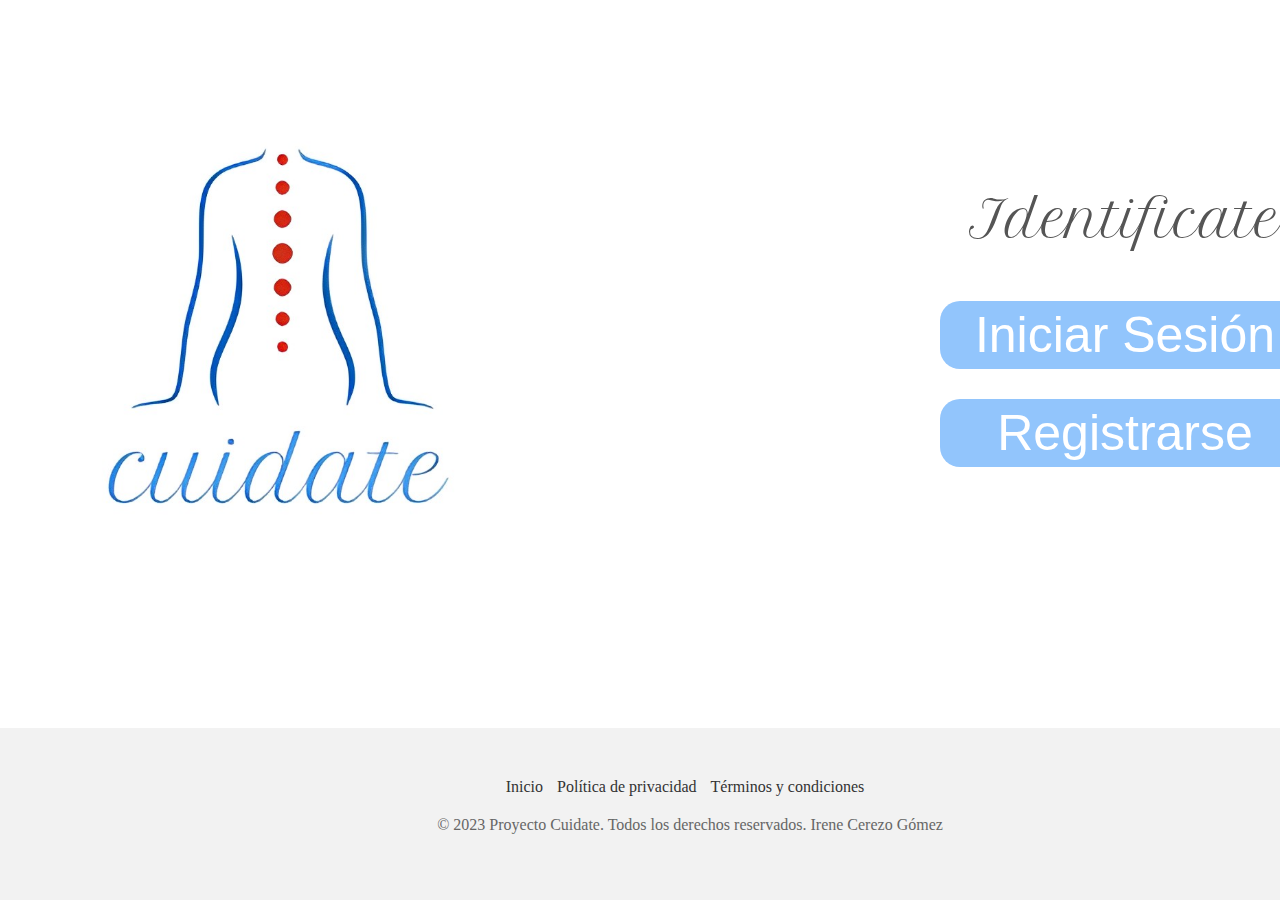
<file: index.html>
<!DOCTYPE html>
<html>
<head>
  <meta charset="UTF-8">
  <link rel="stylesheet" type="text/css" href="styles.css">
  <link href="https://fonts.googleapis.com/css?family=Playfair+Display&display=swap" rel="stylesheet">


</head>
<body>
  
  <div class="container">
    <div class="logo">
      <img src="logopagina.png" alt="logo">

 
  </div>
  
<!-- Botones de Iniciar Sesión y Registrarse -->
<div class="botones">
  <p class="Identificate">Identificate</p>
  <button id="btnIniciarSesion" onclick="abrirModalIniciarSesion('iniciarSesion')">Iniciar Sesión</button>
  <button id="btnRegistrarse" onclick="abrirModalRegistrarse('registrarse')">Registrarse</button>


</div>
  </div>

<!-- Modal de Inicio de Sesión -->
<div id="modalIniciarSesion" class="modal">
  <div class="modal-content">
    <span class="close" onclick="cerrarModalIniciarSesion()">&times;</span>
    <h2>Iniciar Sesión</h2>
    <form action="login.php" method="POST" class="formulario__login" onsubmit="procesarInicioSesion(); return false;">
      <label for="username">Correo electrónico:</label><br>
      <input type="text" id="username" name="correo"><br>
      <label for="password">Contraseña:</label><br>
      <input type="password" id="password" name="contraseña"><br><br>
      <button type="submit">Iniciar Sesión</button>
  </form>
  
  </div>
</div>

<!-- Modal de Registro -->
<div id="modalRegistrarse" class="modal">
  <div class="modal-content">
    <form action="registrar.php" method="POST" class="formulario__login">
    <span class="close" onclick="cerrarModalRegistrarse()">&times;</span>
    <h2>Registrarse</h2>
    <form onsubmit="procesarRegistro(); return false;">
      <label for="email">Correo electrónico:</label><br>
      <input type="email" id="email" name="email"><br>
      <label for="password">Contraseña:</label><br>
      <input type="password" id="password" name="password"><br>
      <label for="confirmPassword">Confirmar contraseña:</label><br>
      <input type="password" id="confirmPassword" name="confirmPassword"><br><br>
      <button type="submit">Registrarse</button>
    </form>
  </div>
</div>

<div class="footer">
  
  <div class="links">
    <ul>
    <li><a href="">Inicio</a></li>
    <li><a href="">Política de privacidad</a></li>
    <li><a href="">Términos y condiciones</a></li>

    </ul>
  </div>
 
  <div class="copyright">
    <p>&copy; 2023 Proyecto Cuidate. Todos los derechos reservados. Irene Cerezo Gómez</p>
  </div>
</div>

<script src="script.js"></script>

</body>
</html>
</file>
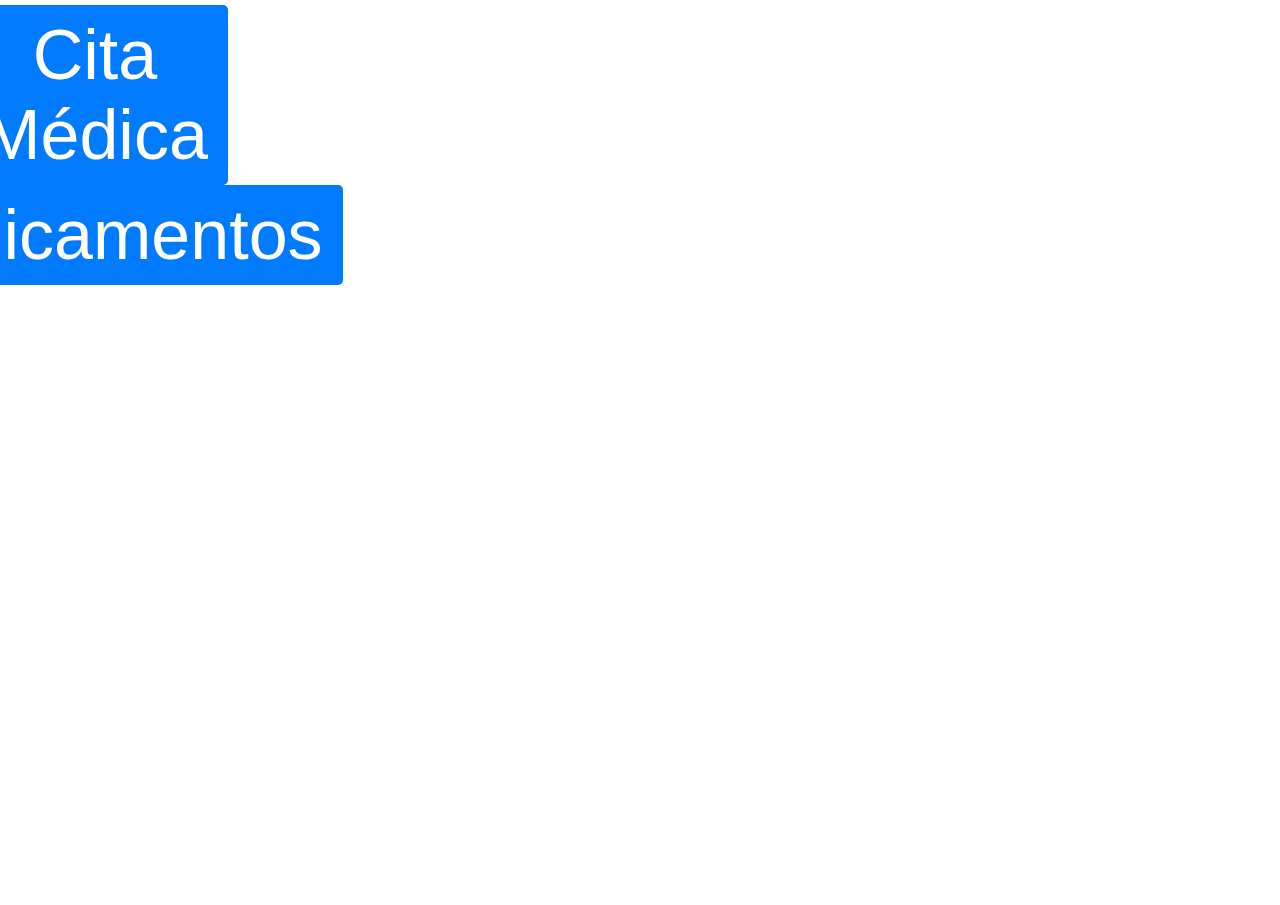
<file: login.html>
<!DOCTYPE html>
<html lang="en">
<head>
    <meta charset="UTF-8">
    <meta http-equiv="X-UA-Compatible" content="IE=edge">
    <meta name="viewport" content="width=device-width, initial-scale=1.0">
    <link rel="stylesheet" href="styles.css"> 
    <title>Document</title>
</head>
<body>
  <div class="botones">
    <a href="citaMedica.php">
        <button id="Citamedica">Cita Médica</button>
      </a>
    
      <!-- Botón para Medicamentos -->
      <a href="medicamentos.php">
        <button id="medicamentos">Medicamentos</button>
      </a>
    </div>
</body>
</html>
</file>
<file: styles.css>
@import url('https://fonts.googleapis.com/css?family=Petit+Formal+Script&display=swap');

html, body {
  height: 100%;
  margin: 0;
  padding:0;
}

.container {
  display: flex;
  flex-direction: row;
  justify-content: center;
  align-items: center;
  height: 70vh;
}

.logo {
  display: flex;
  flex-direction: column;
  align-items: flex-start;
  margin-right: 500px;
  
}

.logo img {
  width: 500px; /* Ajusta el tamaño de tu logo */
}

/* Utilizando un selector más específico */
div.container p.Identificate {
  font-size: 50px;
}

/* Utilizando !important */
.Identificate {
  font-family: 'Petit Formal Script', cursive;
  font-size: 50px !important;
  color: #555555;
}



.botones {
  display: flex;
  flex-direction: column;
  align-items: center;
  max-width: 200px;
  margin-right: 30px;
  margin-top: 5px;
  justify-content: center;
}

.citas {
  justify-content: center;
}



#btnIniciarSesion,
#btnRegistrarse{
  font-size: 50px;
  padding: 5px 10px;
  background-color: #92c5fc;
  color: #fff;
  border: none;
  border-radius: 20px;
  cursor: pointer;
  width: 370px;
  margin-bottom: 30px;
 
}


#Citamedica,
#medicamentos,
#btnAgregar {
  font-size: 70px;
  padding: 10px 20px;
  background-color: #007bff;
  color: #fff;
  border: none;
  border-radius: 5px;
  cursor: pointer;
  margin-right: 10px;
}

#btnIniciarSesion:hover,
#btnRegistrarse:hover {
  background-color: #0062cc;
  
}

/* Estilos para el modal */
.modal {
  display: none;
  position: fixed;
  z-index: 1;
  left: 0;
  top: 0;
  width: 100%;
  height: 100%;
  overflow: auto;
  background-color: rgba(0, 0, 0, 0.4);
}

.modal-content {
  background-color: #fefefe;
  margin: 10% auto;
  padding: 20px;
  border: 1px solid #888;
  width: 40%; /* Ajusta el ancho del modal aquí */
  max-width: 400px; /* Establece un ancho máximo para el modal */
  text-align: center;
  font-size: 30px;
}

.close {
  color: #aaa;
  float: right;
  font-size: 28px;
  font-weight: bold;
  margin-top: -10px; /* Ajusta el margen superior del botón de cierre aquí */
  margin-right: -10px; /* Ajusta el margen derecho del botón de cierre aquí */
}

.close:hover,
.close:focus {
  color: black;
  text-decoration: none;
  cursor: pointer;
}

.notificaciones {
  font-family: "San Francisco", Arial, sans-serif;
  position: fixed;
  top: 50%;
  left: 50%;
  transform: translate(-50%, -50%);
  width: 350px; /* Ajusta el ancho deseado */
  max-width: 90%; /* Limita el ancho máximo al 90% del tamaño de la ventana */
  padding: 16px; /* Ajusta el espaciado interno */
  background-color: #ffffff;
  box-shadow: 0 2px 4px rgba(0, 0, 0, 0.2);
  border-radius: 12px;
  overflow: hidden;
}

.notificacion {
  display: flex;
  align-items: center;
  padding: 5px;
  margin-bottom: 50px;
  background-color: #f5f5f5;
  border-radius: 8px;
}

.notificacion .icono {
  margin-right: 12px;
  width: 24px;
  height: 24px;
  border-radius: 50%;
  background-color: #007aff;
  color: #ffffff;
  display: flex;
  align-items: center;
  justify-content: center;
}

.notificacion .contenido {
 
  flex-grow: 1;
}

.notificacion .titulo {

  font-weight: bold;
  margin-bottom: 10px;
}

.notificacion .mensaje {
 
  font-size: 20px;
  color: #555555;
}

.footer {
  background-color: #f2f2f2;
  padding: 50px;
  text-align: center;
  position: fixed;
  bottom: 0;
  left: 0;
  width: 100%;
}



/* Estilos de los enlaces */
.footer .links ul {
  list-style-type: none;
  padding: 0;
  margin: 0;
}

.footer .links ul li {
  display: inline-block;
  margin-right: 10px;
}

.footer .links ul li a {
  color: #333;
  text-decoration: none;
}

.footer .links ul li a:hover {
  text-decoration: underline;
}

/* Estilos de la sección adicional */
.footer .adicional ul {
  list-style-type: none;
  padding: 0;
  margin: 0;
}

.footer .adicional ul li {
  margin-bottom: 5px;
}

.footer .adicional ul li a {
  color: #666;
  text-decoration: none;
}

.footer .adicional ul li a:hover {
  text-decoration: underline;
}

/* Estilos del texto de derechos de autor */
.footer .copyright {
  margin-top: 20px;
  color: #666;
}

/* Estilos del texto de exención de responsabilidad */
.footer .disclaimer {
  color: #666;
  font-size: 12px;
  margin-top: 10px;
}

/* Estilos de los iconos */
.footer .contacto i,
.footer .links i {
  margin-right: 5px;
}
</file>
